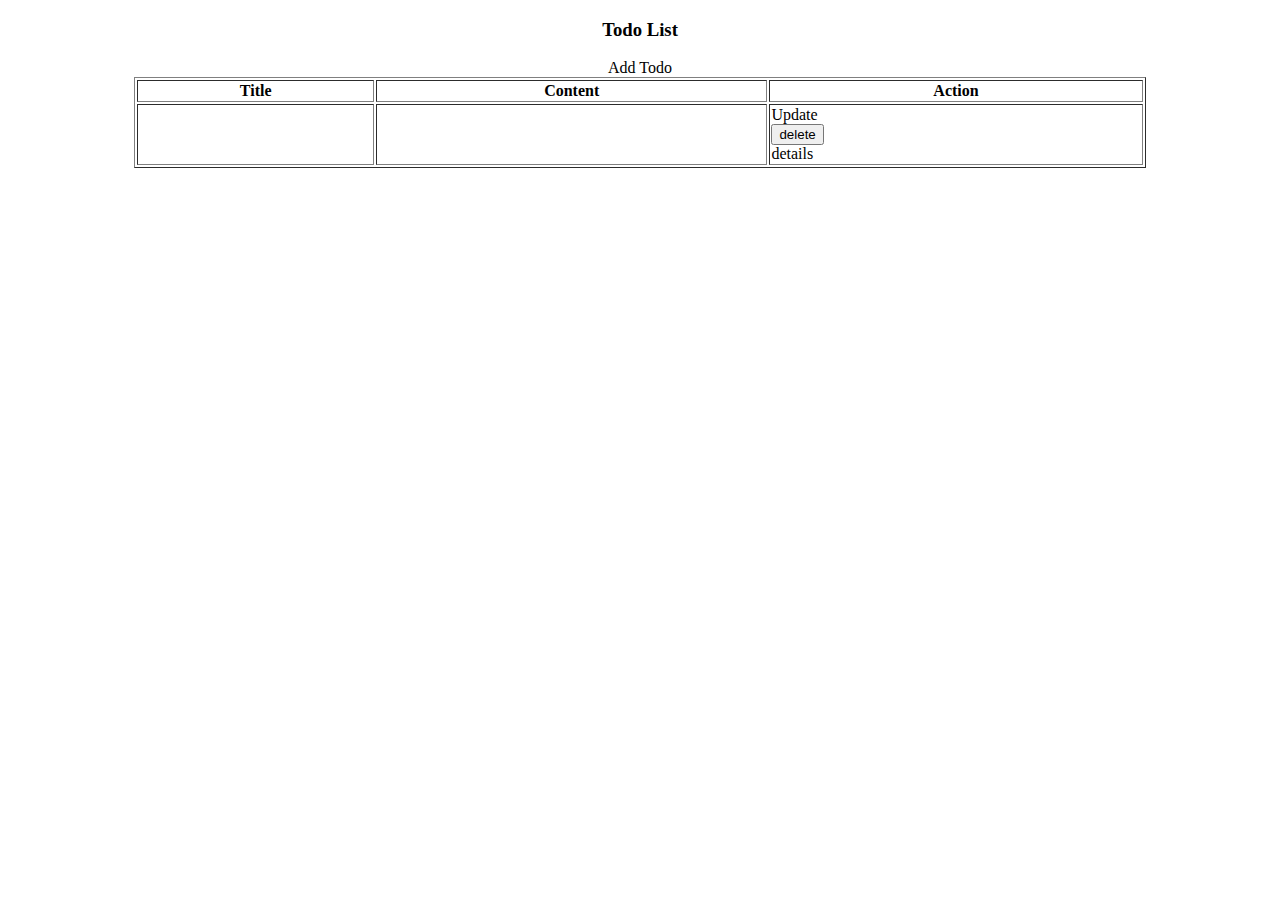
<file: src/main/resources/templates/index.html>
<!DOCTYPE html>
<html lang="en" xmlns:th="http://www.thymeleaf.org">
  <head>
    <meta charset="UTF-8" />
    <title>Todo home page</title>
    <link
      rel="stylesheet"
      href="https://stackpath.bootstrapcdn.com/bootstrap/4.1.3/css/bootstrap.min.css"
      integrity="sha384-MCw98/SFnGE8fJT3GXwEOngsV7Zt27NXFoaoApmYm81iuXoPkFOJwJ8ERdknLPMO"
      crossorigin="anonymous"
    />
  </head>
  <body>
    <div class="container my-2" align="center">
      <div th:replace="~{fragments/header :: header}"></div>
      <h3>Todo List</h3>
      <div sec:authorize="isAuthenticated()">
        <a th:href="@{/todos/add}" class="btn btn-primary btn-sm mb-3"
          >Add Todo</a
        >
      </div>
      <table
        style="width: 80%"
        border="1"
        class="table table-striped table-responsive-md"
      >
        <thead>
          <tr>
            <th>Title</th>
            <th>Content</th>
            <th>Action</th>
          </tr>
        </thead>
        <tbody>
          <tr th:each="todo:${allTodolist}">
            <td th:text="${todo.title}"></td>
            <td th:text="${todo.content}"></td>
            <td
              class="d-flex flex-row justify-content-around align-items-center"
            >
              <a
                th:href="@{/todos/update/{id}(id=${todo.id})}"
                class="btn btn-primary"
                sec:authorize="isAuthenticated()"
                >Update</a
              >
              <form
                action="#"
                th:action="@{/todos/delete/{id}(id=${todo.id})}"
                th:object="${todo}"
                sec:authorize="isAuthenticated()"
                method="POST"
              >
                <button type="submit" class="btn btn-secondary">delete</button>
              </form>

              <a th:href="@{/todos/{id}(id=${todo.id})}" class="btn btn-info"
                >details</a
              >
            </td>
          </tr>
        </tbody>
      </table>
    </div>
  </body>
</html>
</file>
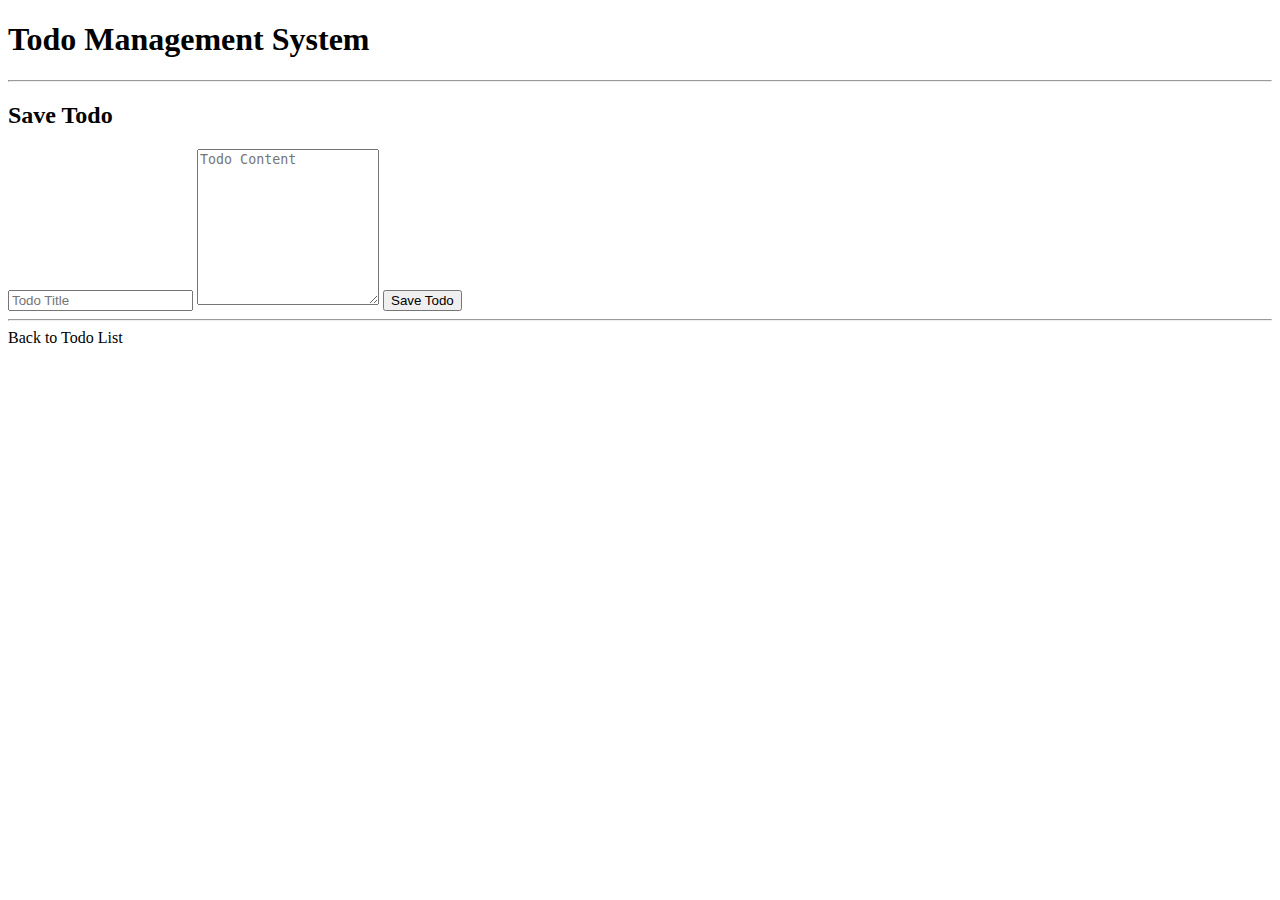
<file: src/main/resources/templates/newTodo.html>
<!DOCTYPE html>
<html
  lang="en"
  xmlns:th="http://www.thymeleaf.org"
  xmlns:sec="https://www.thymeleaf.org/thymeleaf-extras-springsecurity6"
>
  <head>
    <meta charset="UTF-8" />
    <title>new Todo</title>
    <link
      rel="stylesheet"
      href="https://stackpath.bootstrapcdn.com/bootstrap/4.1.3/css/bootstrap.min.css"
      integrity="sha384-MCw98/SFnGE8fJT3GXwEOngsV7Zt27NXFoaoApmYm81iuXoPkFOJwJ8ERdknLPMO"
      crossorigin="anonymous"
    />
  </head>
  <body>
    <div class="container">
      <div th:replace="~{fragments/header :: header}"></div>
      <h1>Todo Management System</h1>
      <hr />
      <h2>Save Todo</h2>

      <form action="#" th:action="@{/save}" th:object="${todo}" method="POST">
        <input
          type="text"
          th:field="*{title}"
          placeholder="Todo Title"
          class="form-control mb-4 col-4"
        />
        <textarea
          name="content"
          id="todo_content"
          rows="10"
          th:field="*{content}"
          placeholder="Todo Content"
          class="form-control mb-4 col-4"
        ></textarea>

        <button type="submit" class="btn btn-info col-2">Save Todo</button>
      </form>

      <hr />

      <a th:href="@{/}"> Back to Todo List</a>
    </div>
  </body>
</html>
</file>
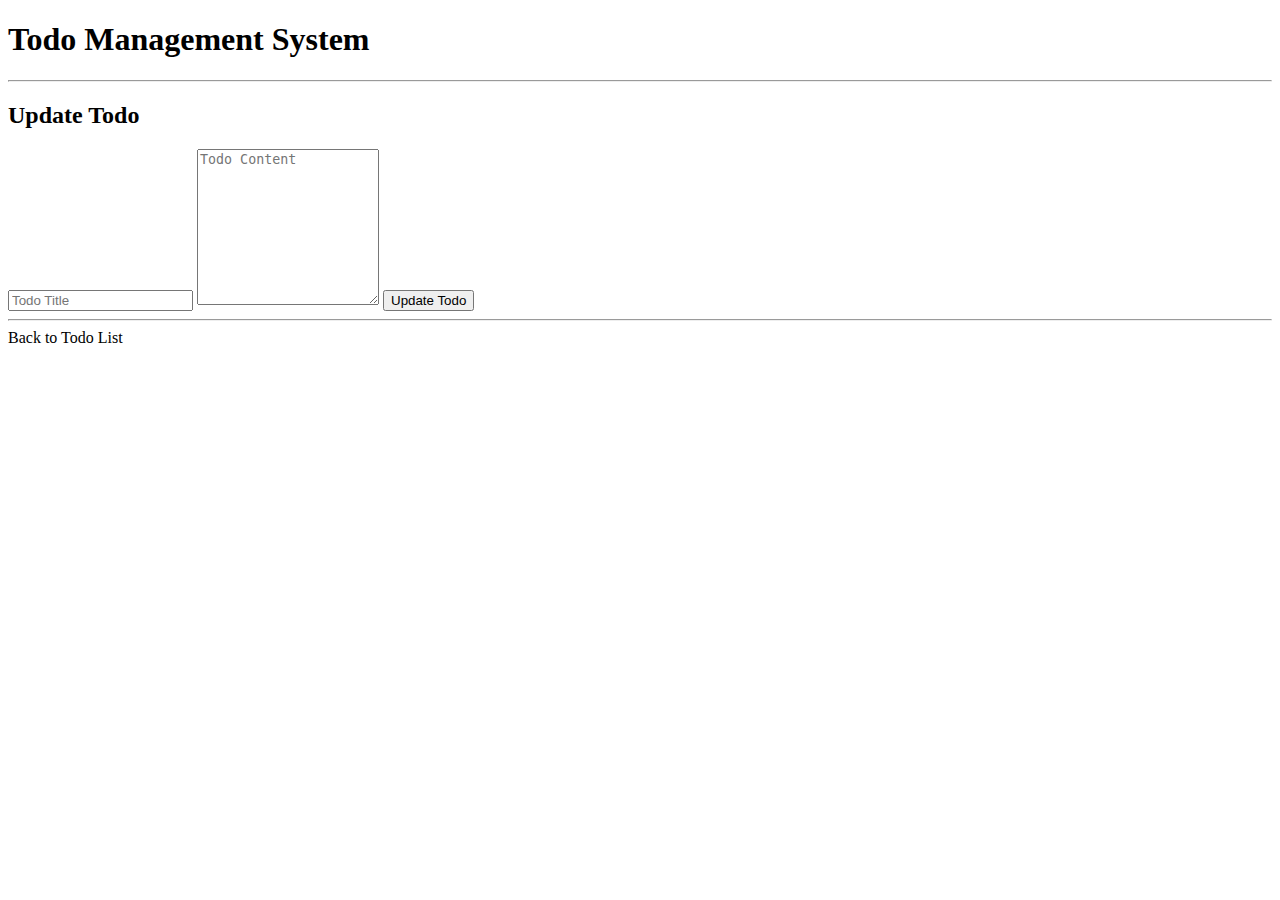
<file: src/main/resources/templates/updateTodo.html>
<!DOCTYPE html>
<html
  lang="en"
  xmlns:th="http://www.thymeleaf.org"
  xmlns:sec="https://www.thymeleaf.org/thymeleaf-extras-springsecurity6"
>
  <head>
    <meta charset="UTF-8" />
    <title>update Todo</title>
    <link
      rel="stylesheet"
      href="https://stackpath.bootstrapcdn.com/bootstrap/4.1.3/css/bootstrap.min.css"
      integrity="sha384-MCw98/SFnGE8fJT3GXwEOngsV7Zt27NXFoaoApmYm81iuXoPkFOJwJ8ERdknLPMO"
      crossorigin="anonymous"
    />
  </head>
  <body>
    <div class="container">
      <div th:replace="~{fragments/header :: header}"></div>
      <h1>Todo Management System</h1>
      <hr />
      <h2>Update Todo</h2>

      <form action="#" th:action="@{/save}" th:object="${todo}" method="POST">
        <!-- Add hidden form field to handle update -->
        <input type="hidden" th:field="*{id}" />
        <input
          type="text"
          th:field="*{title}"
          placeholder="Todo Title"
          class="form-control mb-4 col-4"
        />
        <textarea
          name="content"
          id="todo_content"
          rows="10"
          th:field="*{content}"
          placeholder="Todo Content"
          class="form-control mb-4 col-4"
        ></textarea>

        <button type="submit" class="btn btn-info col-2">Update Todo</button>
      </form>

      <hr />

      <a th:href="@{/}"> Back to Todo List</a>
    </div>
  </body>
</html>
</file>
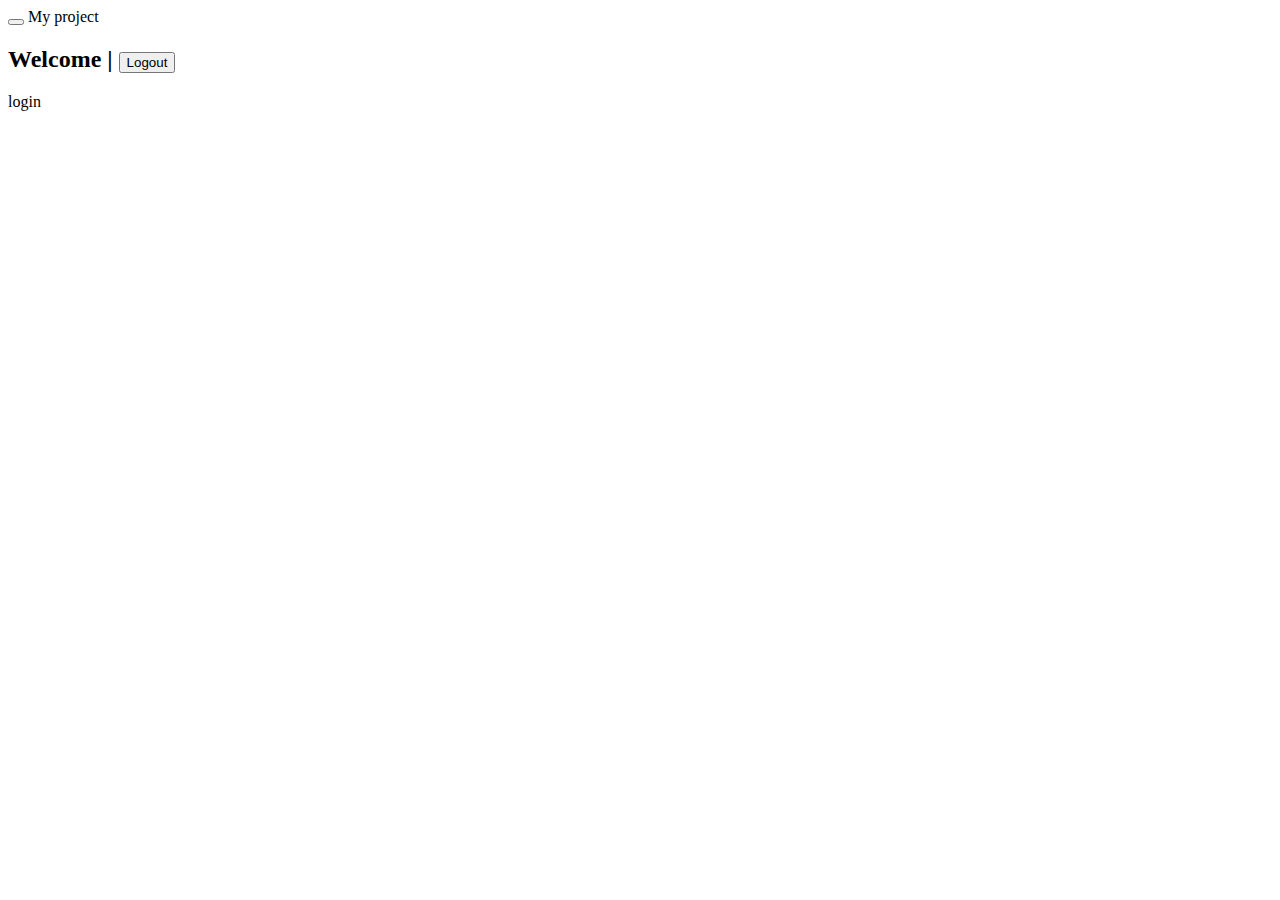
<file: src/main/resources/templates/fragments/header.html>
<html lang="en">
  <html lang="en" xmlns:th="http://www.thymeleaf.org">
    <head>
      <meta charset="UTF-8" />
    </head>
    <body>
      <div class="navbar navbar-inverse navbar-fixed-top" th:fragment="header">
        <div class="navbar-header">
          <button
            type="button"
            class="navbar-toggle"
            data-toggle="collapse"
            data-target=".nav-collapse"
          >
            <span class="icon-bar"></span>
            <span class="icon-bar"></span>
            <span class="icon-bar"></span>
          </button>
          <a class="navbar-brand" th:href="@{/}">My project</a>
        </div>
        <div sec:authorize="isAuthenticated()">
          <form id="logoutForm" method="POST" th:action="@{/logout}">
            <input
              type="hidden"
              name="${_csrf.parameterName}"
              value="${_csrf.token}"
            />
          </form>

          <h2 class="d-flex flex-row justify-content-center">
            Welcome <span sec:authentication="name" class="ml-4"></span> |
            <button
              type="button"
              onclick="document.forms['logoutForm'].submit()"
              class="btn btn-info"
            >
              Logout
            </button>
          </h2>
        </div>
        <div sec:authorize="!isAuthenticated()">
          <a th:href="@{/login}" class="btn btn-primary">login</a>
        </div>
      </div>
    </body>
  </html>
</html>
</file>
